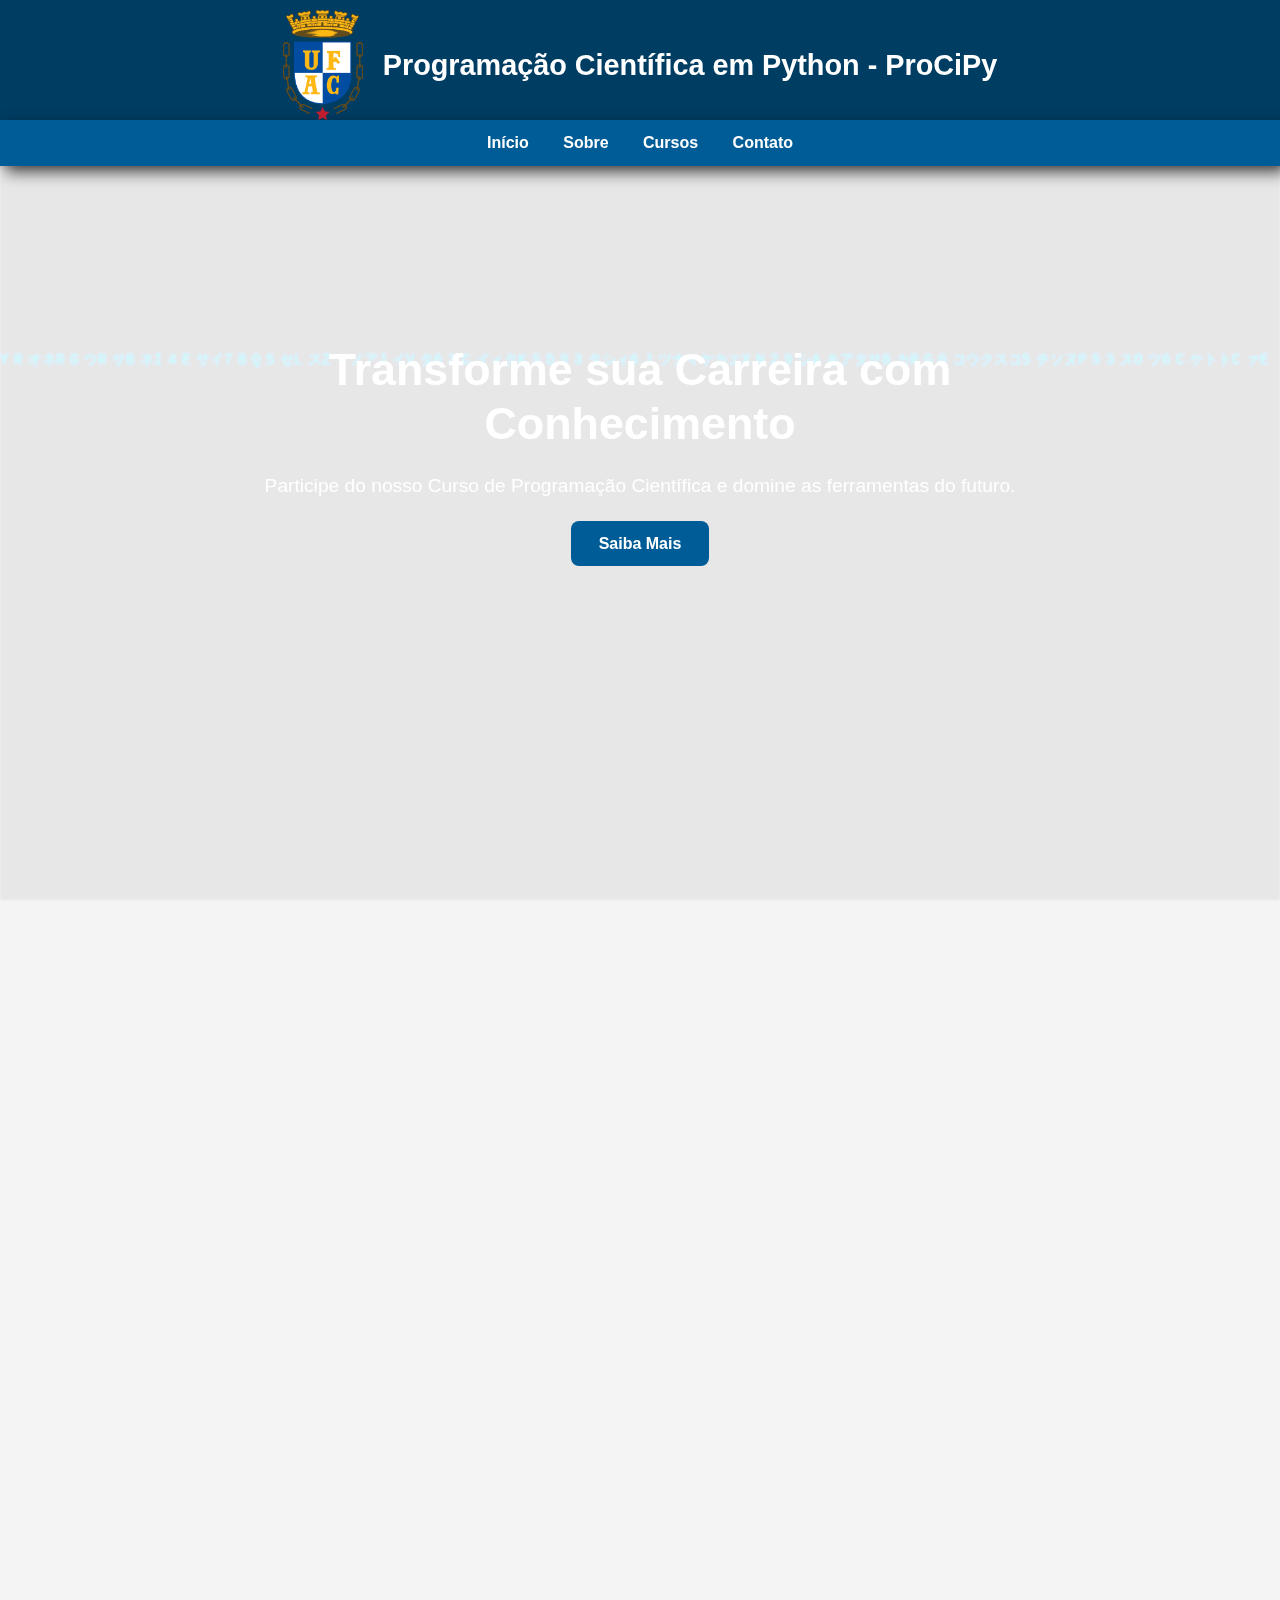
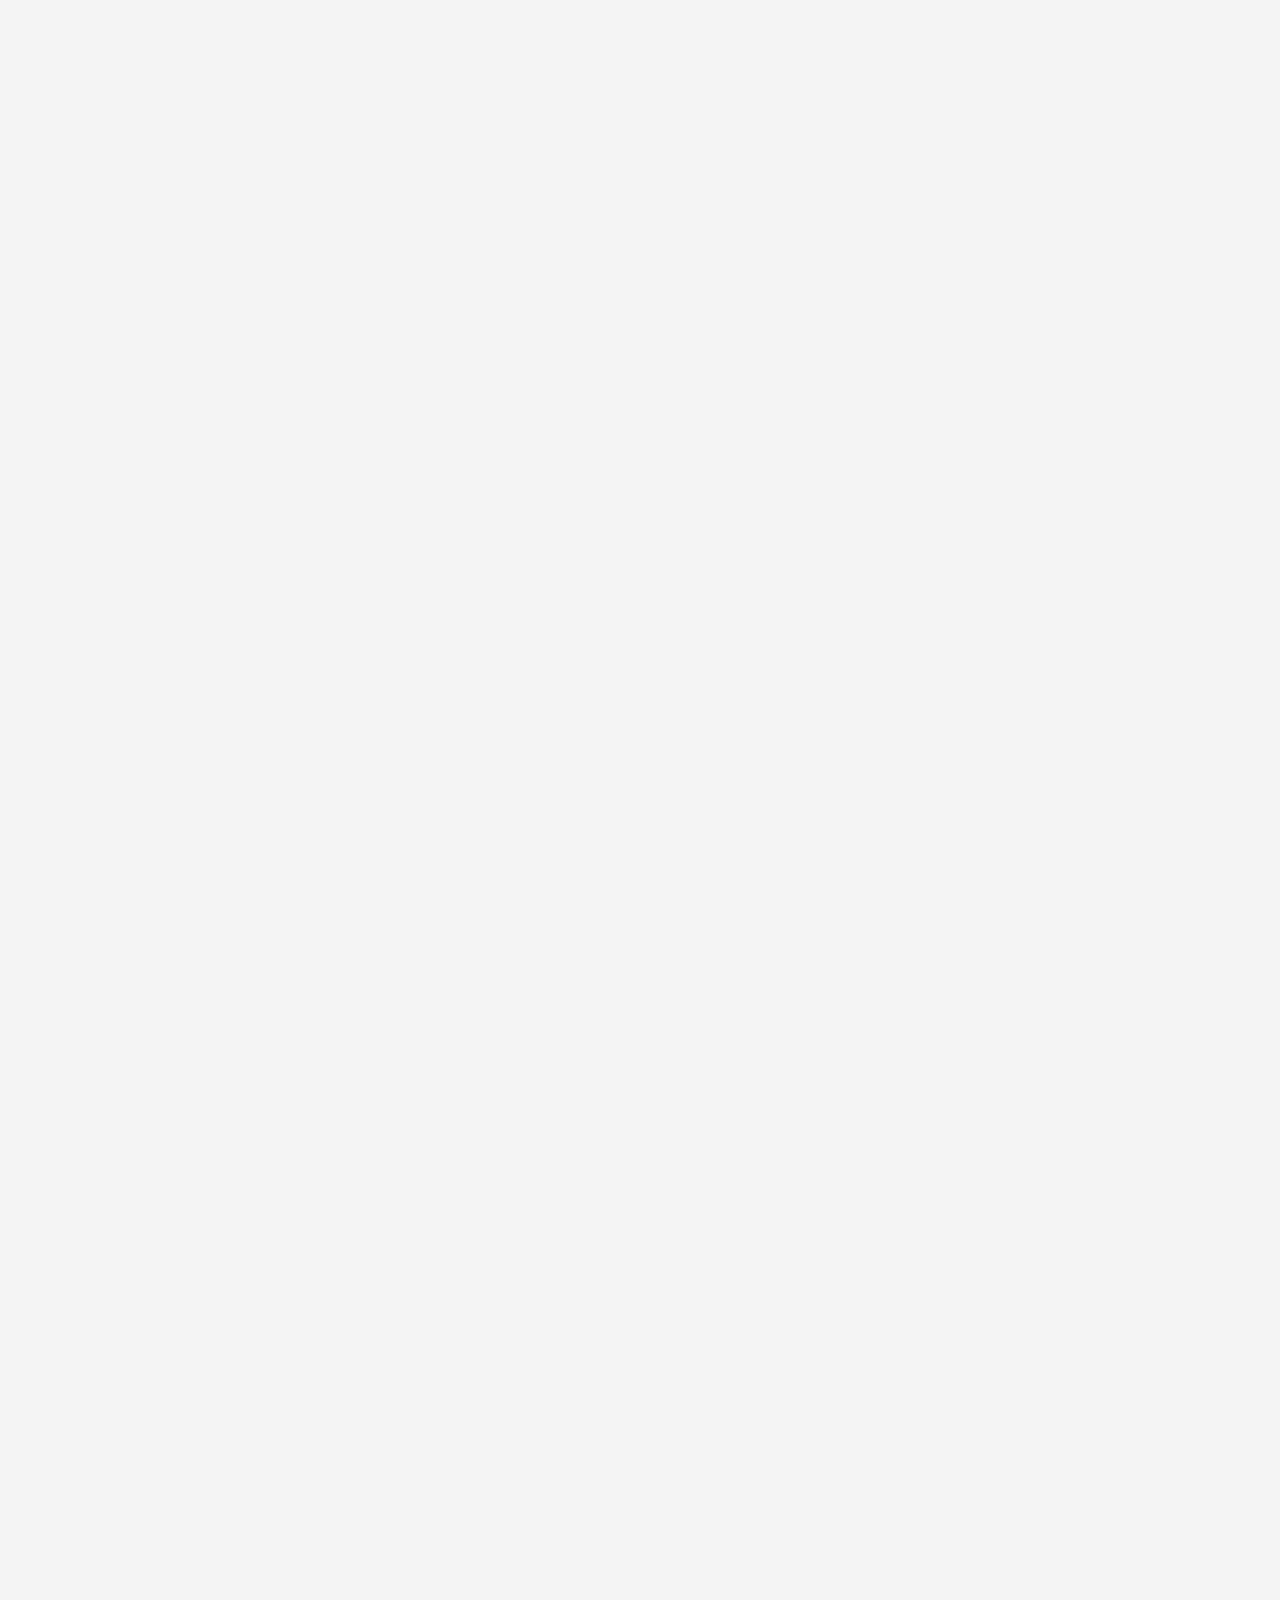
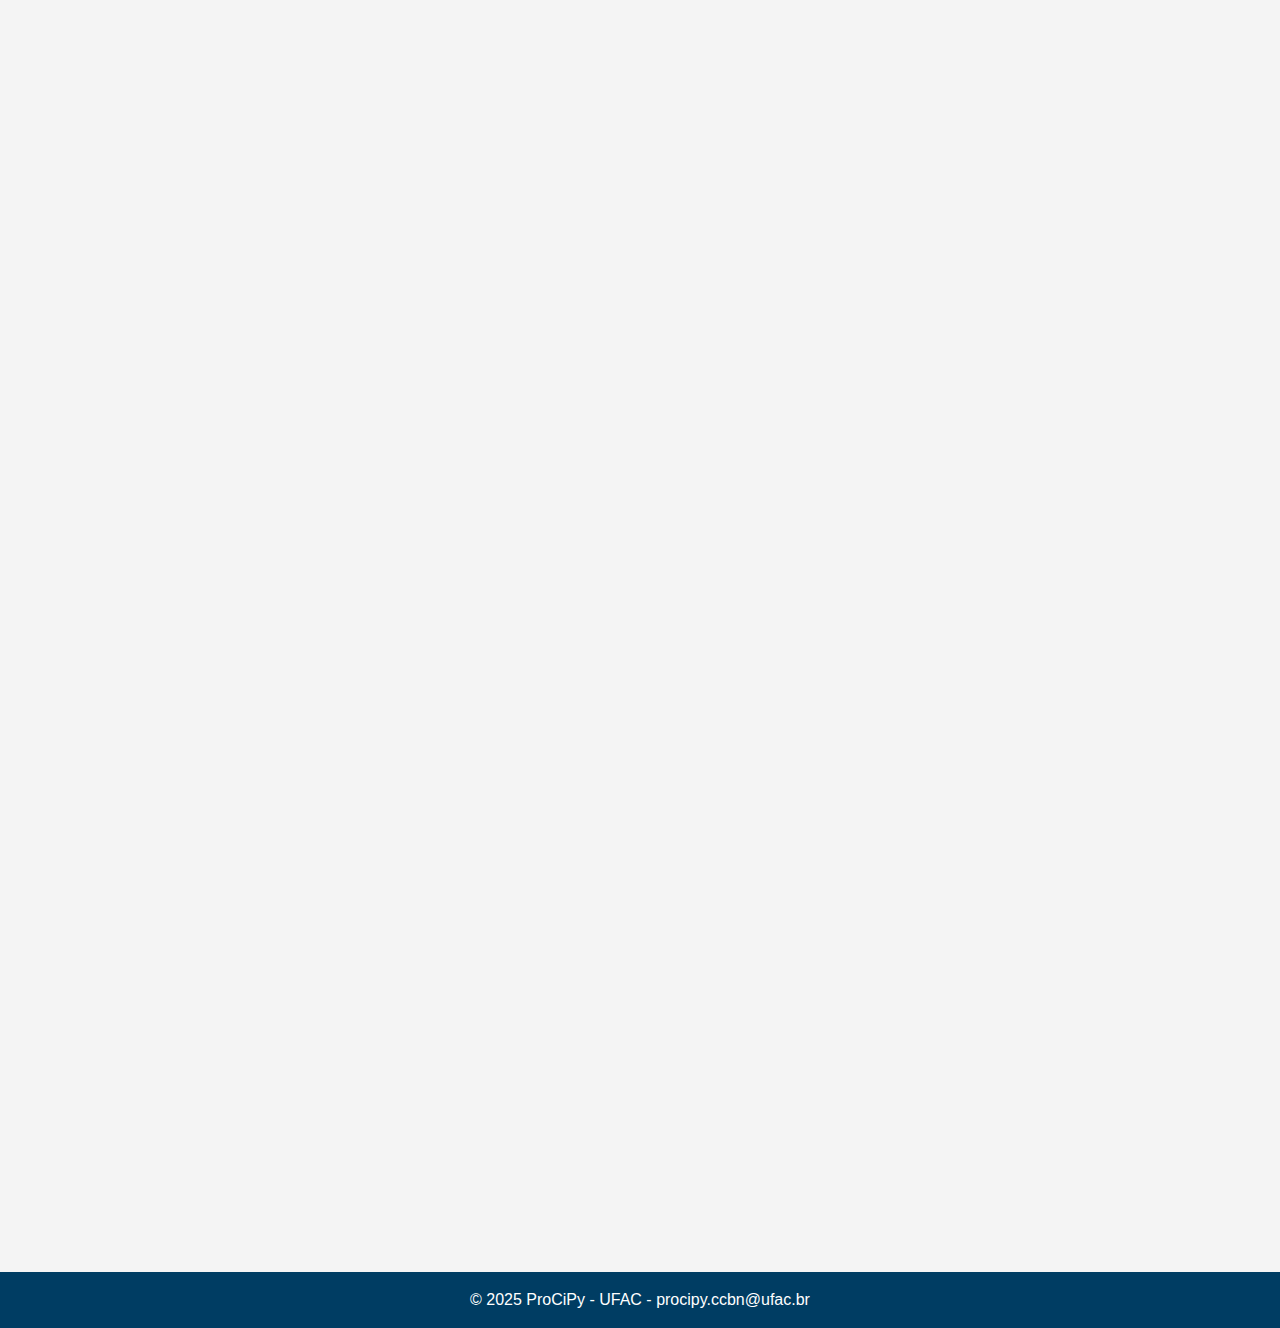
<file: index.html>
<!DOCTYPE html>
<html lang="pt-BR">

   <head>
      <link href="style/style.css" rel="stylesheet" />
      <link href="style/matrix.css" rel="stylesheet" />
      <meta charset="UTF-8" />
      <meta name="viewport" content="width=device-width, initial-scale=1.0"/>
      <title>Programação Científica em Python</title>
   </head>
   <body>
      <header>
         <div class="upper-header">
            <img src="img/Ufac-brasao.png" alt="Logo UFAC" class="logo-ufac"/>
            <h1>Programação Científica em Python - ProCiPy</h1>
         </div>
         <nav class="header-nav">
         <ul>
            <li><a href="#inicio">Início</a></li>
            <li><a href="#sobre">Sobre</a></li>
            <li><a href="#cursos">Cursos</a></li>
            <li><a href="#contatos">Contato</a></li>
         </ul>
      </header>
      <section class="hero main-section" id="inicio">
        <div class="hero-background">
         <div class="hero-content fade-up">
            <h1>Transforme sua Carreira com Conhecimento</h1>
            <p>Participe do nosso Curso de Programação Científica e domine as ferramentas do futuro.</p>
            <a href="#sobre" class="hero-button">Saiba Mais</a>
         </div>
         <canvas id="matrix" class="my-background-box"></canvas>
         </div>
      </section>

      <section class="sobre main-section" id="sobre">
      <div class="container fade-up">
         <section class="titulo-curso">
            <h2>Sobre o Projeto</h2>
         </section>
            <p>Este projeto foi desenvolvido para estudantes e profissionais que desejam dominar ferramentas computacionais aplicadas à ciência e engenharia. Vamos abordar desde os fundamentos da linguagem Python até a modelagem e simulação numérica de sistemas físicos.</p>

            <p>Lorem ipsum dolor sit amet, consectetur adipiscing elit. Sed commodo, nunc quis egestas varius, lorem nulla semper nunc, quis sagittis velit enim finibus nisi. Nulla in purus tincidunt, accumsan nulla id, eleifend metus. Aenean diam metus, porttitor sit amet ligula at, fermentum laoreet elit. Sed accumsan imperdiet sem tincidunt viverra. Nulla sagittis sapien sed feugiat maximus. Mauris vel metus molestie, ultricies libero ut, sodales nibh. Pellentesque imperdiet eros non velit luctus eleifend. Praesent luctus, mi nec posuere convallis, magna mi mattis diam, et aliquam elit orci sed dolor. Mauris libero leo, interdum non lobortis suscipit, porttitor ut urna. In sit amet lectus volutpat, faucibus ipsum vitae, volutpat dolor. Interdum et malesuada fames ac ante ipsum primis in faucibus. Duis ut mi mi. Nulla venenatis lorem in sollicitudin finibus. Etiam ornare velit a ultrices maximus. Morbi dapibus facilisis rhoncus.</p>

            <p>Etiam nec erat id mauris porta ultricies. Aenean quis blandit nulla. Maecenas malesuada vel orci a mattis. Interdum et malesuada fames ac ante ipsum primis in faucibus. Nulla tincidunt orci et lacus dignissim cursus. Sed bibendum hendrerit urna, et malesuada neque facilisis tristique. Suspendisse nec mauris ante. Praesent egestas, libero non hendrerit lacinia, erat nisi pharetra nulla, non blandit lacus sapien ac risus. Donec elementum erat a dui iaculis gravida. Proin imperdiet elit nec dui iaculis euismod. Morbi risus quam, consectetur a convallis quis, tempor fermentum lorem. Integer malesuada, mauris nec scelerisque tempor, lectus neque imperdiet diam, luctus finibus nunc lacus nec justo. Nunc scelerisque, tellus ac mattis lobortis, eros ligula fermentum velit, id aliquet lectus eros non nisl.</p>

            <p>Sed consequat imperdiet varius. Donec orci felis, elementum in fringilla eu, condimentum id lacus. Quisque eleifend dolor at odio rutrum, nec hendrerit metus aliquet. Aliquam lectus arcu, tincidunt non consectetur sed, volutpat quis lorem. Phasellus et quam sagittis, pulvinar augue id, vestibulum ante. In aliquet leo nec tellus commodo, elementum luctus sem ultricies. Proin non iaculis urna. Nulla lobortis vitae libero quis gravida. Duis eleifend, lectus et ultrices faucibus, mauris sapien egestas turpis, ut posuere lorem ex eget nibh. Nulla facilisi. Suspendisse potenti. Phasellus ullamcorper pellentesque mauris, tincidunt iaculis lectus consectetur pellentesque. Suspendisse id tortor in ante aliquet finibus vel nec ipsum. Nullam imperdiet orci quam, sed eleifend ante suscipit eu. Proin scelerisque nibh in aliquam tincidunt. Proin sit amet quam rutrum, pretium mi nec, auctor arcu.</p>

      </div>
      </section>

      <section class="cursos main-section" id="cursos">
         <div class="container center fade-up">
         <section class="titulo-curso">
            <h2>Cursos Oferecidos</h2>
         </section>
         <div class="grid">
            <a class="div_link" href="#">
               <div class="feature-card">
                  <div class="feature-icon">🐍</div>
                  <h3>Introdução ao Python</h3>
                  <div class="resumo-texto">
                  <p>
                     "Este minicurso tem como objetivo apresentar aos alunos os conceitos básicos e as pontecialidades da programação científica, nas diversas áreas do saber. Bem como apresentá-los as boas práticas de programação, assim como, bibliotecas básicas voltadas para análise numérica, gráficos e mapas."
                  </p>
               </div>
               </div>
            </a>
            <a class="div_link" href="#">
               <div class="feature-card">
                  <div class="feature-icon">⚡</div>
                  <h3>Ciência de Dados Com Pandas</h3>
                  <div class="resumo-texto">
                     <p>
                        "Este minicurso tem como objetivo apresentar ao aluno intermediário em programação, os princípios de um banco de dados. Operações simples com tabelas de dados, estatísticas descritivas, relatórios didáticos, data staring telling. Além de fazer uso de bibliotecas gráficas mais avançadas."
                     </p>
                  </div>
               </div>
            </a>
            <a class="div_link" href="#">
               <div class="feature-card em-construcao">
                  <div class="feature-icon">🌎</div>
                  <h3>GMT para Criação de Mapas</h3>
                  <div class="resumo-texto">
                     <p>
                        "Este minicurso tem como objetivo apresentar ao aluno intermediário em programação, os princípios de um banco de dados. Operações simples com tabelas de dados, estatísticas descritivas, relatórios didáticos, data staring telling. Além de fazer uso de bibliotecas gráficas mais avançadas."
                     </p>
                  </div>
               </div>
            </a>
            <a class="div_link" href="#">
               <div class="feature-card em-construcao">
                  <div class="feature-icon">🛡️</div>
                  <h3>Numpy</h3>
                  <div class="resumo-texto">
                     <p>
                        "Este minicurso tem como objetivo apresentar ao aluno intermediário em programação, os princípios de um banco de dados. Operações simples com tabelas de dados, estatísticas descritivas, relatórios didáticos, data staring telling. Além de fazer uso de bibliotecas gráficas mais avançadas."
                     </p>
                  </div>
               </div>
            </a>
            <a class="div_link"href="#">
               <div class="feature-card em-construcao">
                  <div class="feature-icon">🚀</div>
                  <h3>Scipy</h3>
                  <div class="resumo-texto">
                     <p>
                        "Este minicurso tem como objetivo apresentar ao aluno intermediário em programação, os princípios de um banco de dados. Operações simples com tabelas de dados, estatísticas descritivas, relatórios didáticos, data staring telling. Além de fazer uso de bibliotecas gráficas mais avançadas."
                     </p>
                  </div>
               </div>
            </a>
            <a class="div_link"href="#">
               <div class="feature-card em-construcao">
                  <div class="feature-icon">🎯</div>
                  <h3>Mind Reading Analytics</h3>
                  <div class="resumo-texto">
                     <p>
                        "Este minicurso tem como objetivo apresentar ao aluno intermediário em programação, os princípios de um banco de dados. Operações simples com tabelas de dados, estatísticas descritivas, relatórios didáticos, data staring telling. Além de fazer uso de bibliotecas gráficas mais avançadas."
                     </p>
                  </div>
                  </div>
               </div>
            </a>

         </div>
      </section>

      <section class="contatos main-section" id="contatos">
         <div class="container fade-up">
            <section class="titulo-curso">
               <h2>Contatos</h2>
            </section>
            <p><strong>Email:</strong> procipy.ccbn@ufac.br</p>
            <p><strong>Duração:</strong> 40 horas</p>
            <p><strong>Modalidade:</strong> Online ao vivo</p>
            <p><strong>Início:</strong> 15 de Setembro de 2025</p>
         </div>
      </section>

      <footer class="main-section">
         <div class="footer-links">
            &copy; 2025 ProCiPy - UFAC - procipy.ccbn@ufac.br
         </div>
      </footer>
   </body>
</html>
<script src="script/script.js"></script>
<script src="script/matrix.js"></script>
</file>
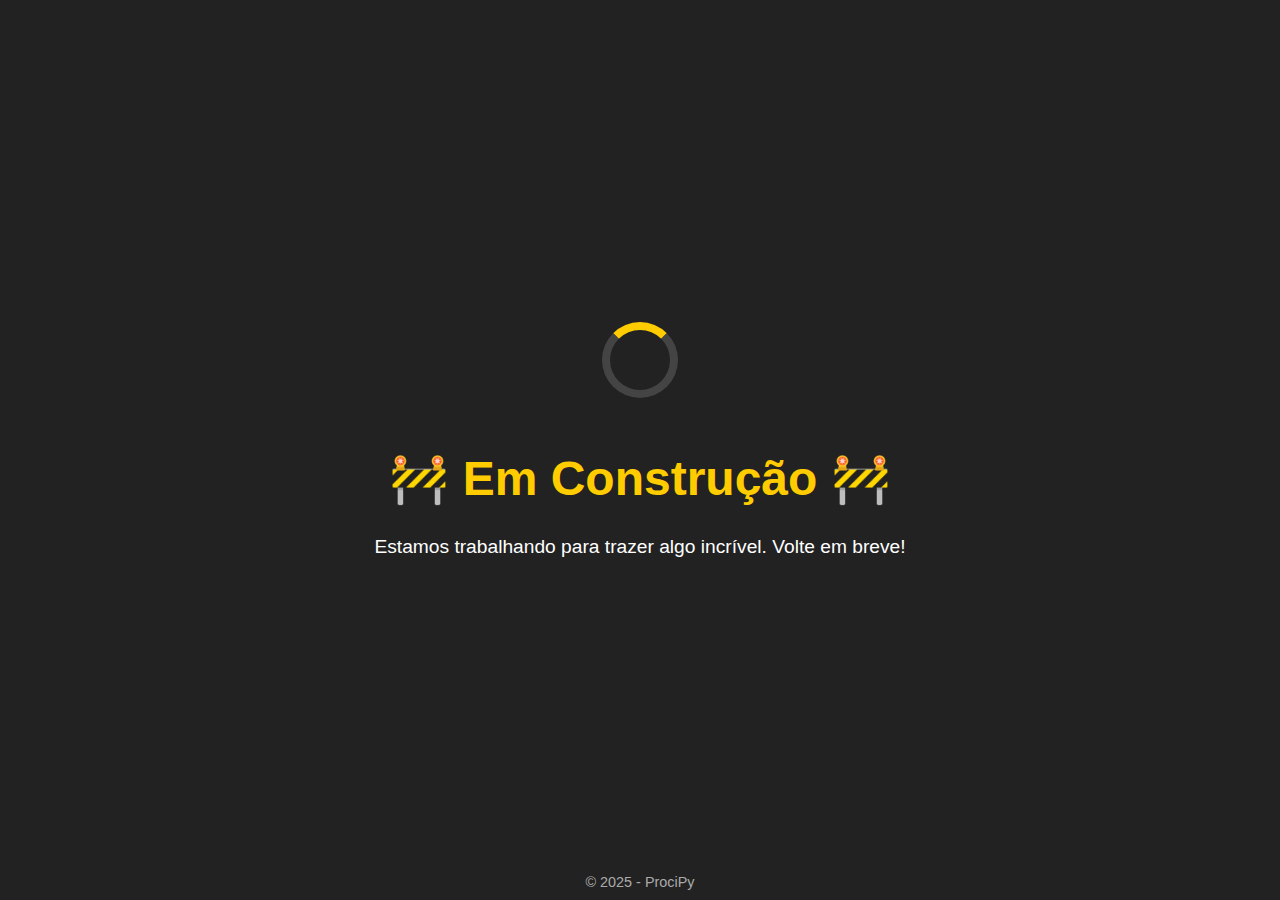
<file: emconstrucao.html>
<!DOCTYPE html>
<html lang="pt-BR">
<head>
  <meta charset="UTF-8">
  <title>Em Construção</title>
  <style>
    body {
      margin: 0;
      padding: 0;
      background: #222;
      color: #fff;
      font-family: Arial, sans-serif;
      height: 100vh;
      display: flex;
      justify-content: center;
      align-items: center;
      text-align: center;
      flex-direction: column;
    }

    h1 {
      font-size: 3em;
      margin-bottom: 10px;
      color: #ffcc00;
    }

    p {
      font-size: 1.2em;
      margin-bottom: 20px;
    }

    .loader {
      border: 8px solid #444;
      border-top: 8px solid #ffcc00;
      border-radius: 50%;
      width: 60px;
      height: 60px;
      animation: spin 1.5s linear infinite;
      margin-bottom: 20px;
    }

    @keyframes spin {
      0%   { transform: rotate(0deg); }
      100% { transform: rotate(360deg); }
    }

    footer {
      position: absolute;
      bottom: 10px;
      font-size: 0.9em;
      color: #aaa;
    }
  </style>
</head>
<body>
  <div class="loader"></div>
  <h1>🚧 Em Construção 🚧</h1>
  <p>Estamos trabalhando para trazer algo incrível. Volte em breve!</p>

  <footer>&copy; 2025 - ProciPy</footer>
</body>
</html>
</file>
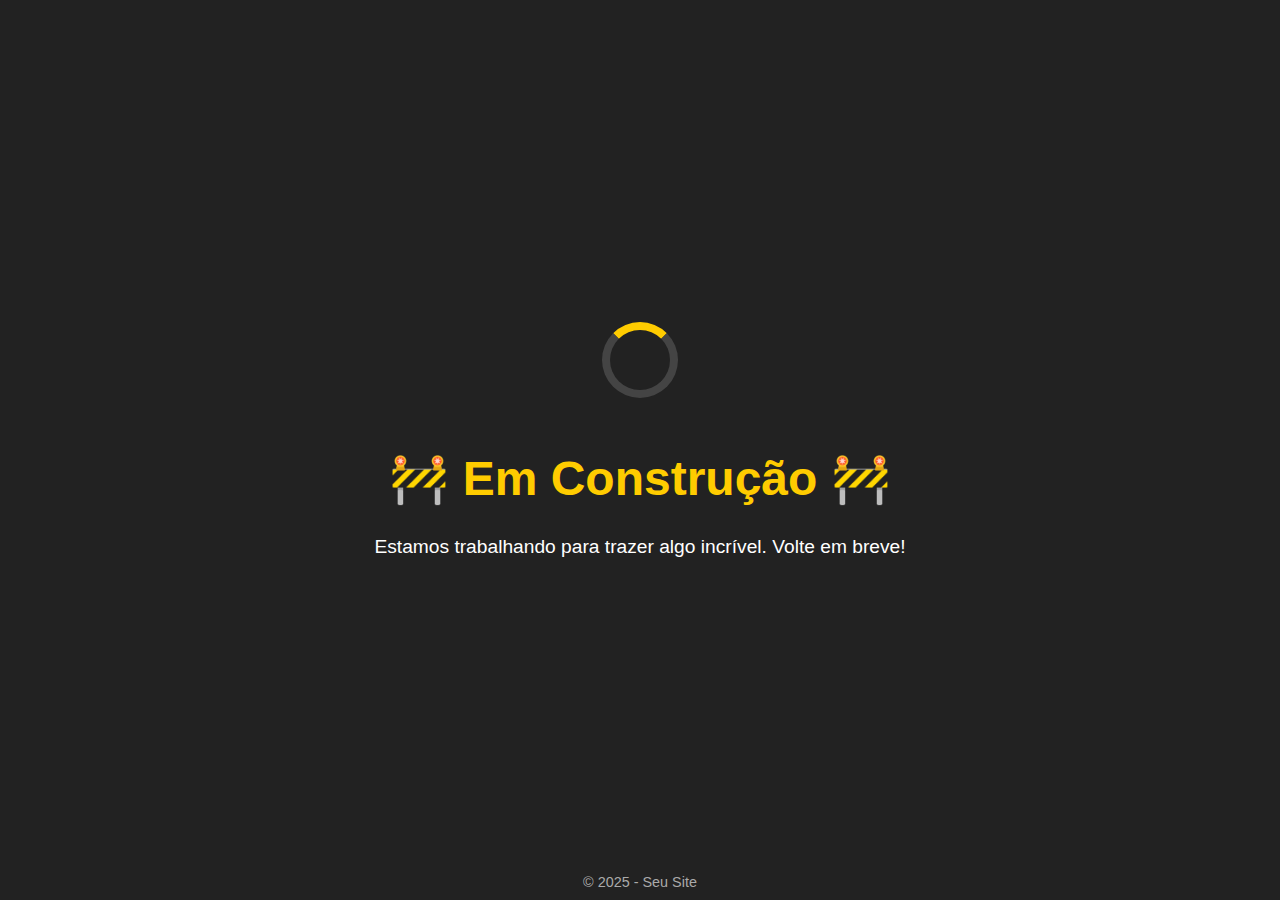
<file: wait.html>
<!DOCTYPE html>
<html lang="pt-BR">
<head>
  <meta charset="UTF-8">
  <title>Em Construção</title>
  <style>
    body {
      margin: 0;
      padding: 0;
      background: #222;
      color: #fff;
      font-family: Arial, sans-serif;
      height: 100vh;
      display: flex;
      justify-content: center;
      align-items: center;
      text-align: center;
      flex-direction: column;
    }

    h1 {
      font-size: 3em;
      margin-bottom: 10px;
      color: #ffcc00;
    }

    p {
      font-size: 1.2em;
      margin-bottom: 20px;
    }

    .loader {
      border: 8px solid #444;
      border-top: 8px solid #ffcc00;
      border-radius: 50%;
      width: 60px;
      height: 60px;
      animation: spin 1.5s linear infinite;
      margin-bottom: 20px;
    }

    @keyframes spin {
      0%   { transform: rotate(0deg); }
      100% { transform: rotate(360deg); }
    }

    footer {
      position: absolute;
      bottom: 10px;
      font-size: 0.9em;
      color: #aaa;
    }
  </style>
</head>
<body>
  <div class="loader"></div>
  <h1>🚧 Em Construção 🚧</h1>
  <p>Estamos trabalhando para trazer algo incrível. Volte em breve!</p>

  <footer>&copy; 2025 - Seu Site</footer>
</body>
</html>
</file>
<file: style/style.css>
:root {
    --primary-blue: #00bcd4;
    --primary-dark: #003d63;
    --primary-light: #005C96;
    --secondary-color: #f4f4f4;
    --text-color: #333;
    --border-radius: 8px;
    --transition-speed: 0.3s;
}


* {
    margin: 0;
    padding: 0;
    box-sizing: border-box;
}

body {
    display: flex;
    flex-direction: column;
    align-items: center;
    font-family: 'Segoe UI', Tahoma, Geneva, Verdana, sans-serif;
    background-color: #f4f4f4;
    color: #333;
    line-height: 1.6;
}

.main-section {
    width: 100%;
    display: flex;
    flex-direction: column;
    align-items: center;
}

/* =-=-=-=-=HEADER=-=-=-=-= */
header {
    background-color: var(--primary-dark);
    color: white;
    padding-top: 10px;
    text-align: center;
    position: fixed;
    top: 0;
    width: 100%;
    z-index: 1000;
    box-shadow: 0 2px 6px rgba(0, 0, 0, 0.1);
}

header h1 {
    font-size: 1.8em;
}

footer {
    background-color: var(--primary-dark);
    color: white;
    text-align: center;
    padding: 15px 0;
    margin-top: 50px;
}

.upper-header {
    display: flex;
    align-items: center;
    justify-content: center;
    flex-direction: row;
}

.header-nav{
    display: flex;
    justify-content: center;
    padding: 10px 0;
    background-color: var(--primary-light);
    box-shadow: 6px 6px 15px rgba(0, 0, 0, 0.7);
}

.header-nav ul {
    list-style: none;
    padding: 0;
}

.header-nav li {
    display: inline;
    margin: 0 15px;
}

.header-nav a {
    color: white;
    text-decoration: none;
    font-weight: bold; 
    transition: color 0.3s ease;
}

.header-nav a:hover {
    color: #00bcd4;
}

.logo-ufac {
    width: 80px;
    height: auto;
    margin-right: 20px;
}



/* =-=-=-=-=CONTAINER=-=-=-=-= */

.container {
    width: 70%;
    /* max-width: 900px; */
    margin: 20px auto 20px auto;
    /* espaço para header fixo */
    background: white;
    padding: 40px;
    border-radius: 12px;
    box-shadow: 0 4px 15px rgba(0, 0, 0, 0.1);
}

.titulo-curso {
    text-align: center;
    margin-bottom: 30px;
}

.titulo-curso h2 {
    font-size: 3em;
    color: #005187;
}


.info {
    margin-bottom: 20px;
}

.info p {
    margin-bottom: 8px;
}

.botao {
    display: inline-block;
    background-color: #005187;
    color: white;
    padding: 12px 25px;
    border: none;
    border-radius: 8px;
    text-decoration: none;
    font-weight: bold;
    transition: background-color 0.3s ease;
}

.botao:hover {
    background-color: #003d63;
}

@media (max-width: 600px) {
    .container {
        padding: 20px;
        margin: 100px 15px 40px 15px;
    }

    header h1 {
        font-size: 1.5em;
    }

    .titulo-curso h2 {
        font-size: 1.6em;
    }
}

.center {
    display: flex;
    flex-direction: column;
    justify-content: center;
    align-items: center;
}


.sobre {
margin-top: 100px;
}

/* =-=-=-=-=-= GRID =-=-=-=-=-= */


    .grid {
      display: grid;
      grid-template-columns: repeat(auto-fit, minmax(300px, 1fr));
      grid-template-rows: repeat(auto-fit, minmax(300px, 1fr));
      gap: 10px 10px;
      width: 90%;
      height: auto;
    
    }

.feature-card {
    display: flex;
    height: 100%;
    width: 100%;
    flex-direction: column;
    justify-content: left;
    border: 3px solid #003d63;
    padding: 3rem;
    position: relative;
    transition: all 0.4s ease;
    backdrop-filter: blur(10px);
    clip-path: polygon(20px 0%, 100% 0%, 100% calc(100% - 20px), calc(100% - 20px) 100%, 0% 100%, 0% 20px);
    }

    
.feature-card:hover {
    transform: translateY(-10px);
    background-color: rgba(0, 255, 255, 0.5);
    box-shadow: 0 20px 50px rgba(0, 255, 255, 0.2);
    cursor: pointer;
}


.feature-icon {
    width: 80px;
    height: 80px;
    background: linear-gradient(135deg, #003d63, #f4f4f4);
    display: flex;
    align-items: center;
    justify-content: center;
    margin-bottom: 2rem;
    font-size: 2rem;
    clip-path: polygon(15px 0%, 100% 0%, 100% calc(100% - 15px), calc(100% - 15px) 100%, 0% 100%, 0% 15px);
    box-shadow: 0px 0px 30px rgba(0, 255, 255, 0.5);
}

.feature-card h3 {
    font-size: 2rem;
    font-weight: 700;
    color: var(--primary-cyan);
    margin-bottom: 1rem;
    text-transform: uppercase;
    letter-spacing: 1px;
}

.feature-card p {
    line-height: 1.6;
    margin-bottom: 1rem;
    font-size: 1rem;
}





.div_link {
  color: inherit;          /* pega a cor do texto do pai */
  text-decoration: none; 
}



.hero {
    background: url('https://source.unsplash.com/1600x900/?technology,science') no-repeat center center/cover;
    height: 100vh;
    width: 100%;
    color: white;
    display: flex;
    align-items: center;
    justify-content: center;
    text-align: center;
    padding: 0 20px;
    position: relative;
}

.hero::before {
    content: '';
    position: absolute;
    top: 0;
    left: 0;
    width: 100%;
    height: 100%;
    background: rgba(0, 0, 0, 0);
    z-index: 1;
}

.hero-content {
    z-index: 2;
    max-width: 800px;
}

.hero h1 {
    font-size: 2.8em;
    margin-bottom: 20px;
    line-height: 1.2;
}

.hero p {
    font-size: 1.2em;
    margin-bottom: 30px;
}

.hero-button {
    background-color: #005C96;
    color: white;
    padding: 14px 28px;
    border-radius: 8px;
    text-decoration: none;
    font-weight: bold;
    transition: background 0.3s ease;
}

.hero-button:hover {
    background-color: #005fa3;
}

@media (max-width: 768px) {
    .hero h1 {
        font-size: 2em;
    }

    .hero p {
        font-size: 1em;
    }
}

.fade-up {
    opacity: 0;
    transform: translateY(50px);
    transition: all 1.5s ease;
}
.fade-up.visible {
    opacity: 1;
    transform: translateY(0);
}





section {
    scroll-margin-top: 130px; /* Ajuste a distância */
}

.resumo-texto{
    position: relative;
    display: flex;
    flex-direction: column;
    justify-content: center;
    align-items: center;
    height: 100%;
    width: 100%;
}

.em-construcao-icon {
    width: 90%;
    height: auto;
    opacity: 0.8;

    filter: drop-shadow(2px 4px 6px #333);
}
</file>
<file: style/matrix.css>
/* Matrix Code Rain */
    canvas {
      width: 100%;
      height: 100%;
      position: absolute;
      top: 0;
      left: 0;
      display: block;
      z-index: 1;
      filter: blur(1px) brightness(1.2);
      opacity: 1;
    }

    /* Optional overlay for content */
    .content {
      position: relative;
      z-index: 2;
      text-align: center;
      margin-top: 20vh;
    }

.my-background-box {
    width: 100%;              /* Full width of the viewport */
    height: 100%;             /* Full height of the viewport */
    background-size: cover;    /* Make sure it covers the whole box */
    background-position: center;
    background-repeat: no-repeat;
    top: 0;
    left: 0;
    z-index: -1;               /* Optional: send it to the back */
    }
</file>
